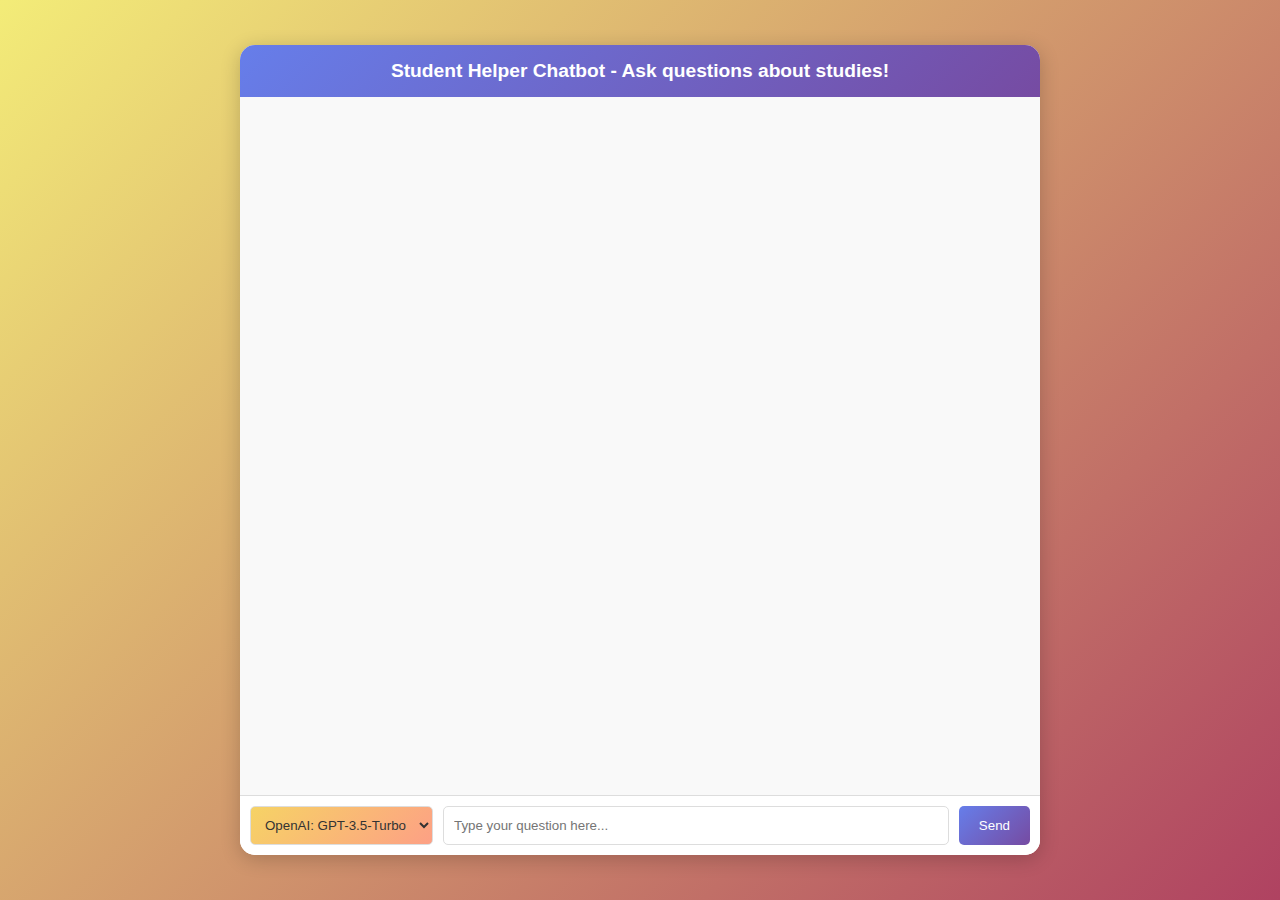
<file: chatbot.html>
<!DOCTYPE html>
<html lang="en">
<head>
    <meta charset="UTF-8">
    <meta name="viewport" content="width=device-width, initial-scale=1.0">
    <title>Student Chatbot - Hyperfocus AI</title>
    <style>
        body {
            font-family: Arial, sans-serif;
            background: linear-gradient(135deg, #f3ec78, #af4261);
            margin: 0;
            padding: 0;
            display: flex;
            justify-content: center;
            align-items: center;
            height: 100vh;
            color: #333;
        }
        #chat-container {
            width: 80%;
            max-width: 800px;
            height: 90vh;
            background: white;
            border-radius: 15px;
            box-shadow: 0 4px 20px rgba(0, 0, 0, 0.2);
            display: flex;
            flex-direction: column;
            overflow: hidden;
        }
        #chat-header {
            background: linear-gradient(135deg, #667eea, #764ba2);
            color: white;
            padding: 15px;
            text-align: center;
            font-size: 1.2em;
            font-weight: bold;
        }
        #chat-history {
            flex: 1;
            padding: 20px;
            overflow-y: auto;
            background: #f9f9f9;
        }
        .message {
            margin-bottom: 15px;
            padding: 10px 15px;
            border-radius: 10px;
            max-width: 80%;
            word-wrap: break-word;
        }
        .user-message {
            background: #dcf8c6;
            align-self: flex-end;
            margin-left: auto;
        }
        .bot-message {
            background: #ffffff;
            border: 1px solid #ddd;
            align-self: flex-start;
        }
        #input-container {
            display: flex;
            padding: 10px;
            background: #fff;
            border-top: 1px solid #ddd;
        }
        #model-select {
            padding: 10px;
            margin-right: 10px;
            border: 1px solid #ddd;
            border-radius: 5px;
            background: linear-gradient(135deg, #f6d365, #fda085);
            color: #333;
        }
        #user-input {
            flex: 1;
            padding: 10px;
            border: 1px solid #ddd;
            border-radius: 5px;
            margin-right: 10px;
        }
        #send-button {
            padding: 10px 20px;
            background: linear-gradient(135deg, #667eea, #764ba2);
            color: white;
            border: none;
            border-radius: 5px;
            cursor: pointer;
        }
        #send-button:hover {
            opacity: 0.9;
        }
    </style>
</head>
<body>
    <div id="chat-container">
        <div id="chat-header">Student Helper Chatbot - Ask questions about studies!</div>
        <div id="chat-history"></div>
        <div id="input-container">
            <select id="model-select">
                <option value="openai/gpt-3.5-turbo">OpenAI: GPT-3.5-Turbo</option>
                <option value="mistralai/mistral-7b-instruct">Mistral: 7B Instruct</option>
                <option value="google/gemma-7b-it">Google: Gemma 7B</option>
            </select>
            <input type="text" id="user-input" placeholder="Type your question here...">
            <button id="send-button">Send</button>
        </div>
    </div>

    <script>
        // YA NO NECESITAS LA API KEY AQUÍ. Está segura en el servidor.
        const chatHistory = document.getElementById('chat-history');
        const userInput = document.getElementById('user-input');
        const sendButton = document.getElementById('send-button');
        const modelSelect = document.getElementById('model-select');

        function addMessage(content, isUser) {
            const messageDiv = document.createElement('div');
            messageDiv.classList.add('message');
            messageDiv.classList.add(isUser ? 'user-message' : 'bot-message');
            messageDiv.textContent = content;
            chatHistory.appendChild(messageDiv);
            chatHistory.scrollTop = chatHistory.scrollHeight;
        }

        async function sendMessage() {
            const message = userInput.value.trim();
            if (!message) return;

            addMessage(message, true);
            userInput.value = '';

            const selectedModel = modelSelect.value;
            const systemPrompt = "You are a helpful tutor specialized in assisting students with educational topics like math, science, coding, history, and more. Provide clear, step-by-step explanations.";

            try {
                // Llama a tu propia API en Vercel
                const response = await fetch('/api/chat', {
                    method: 'POST',
                    headers: { 'Content-Type': 'application/json' },
                    body: JSON.stringify({
                        model: selectedModel,
                        messages: [
                            { role: 'system', content: systemPrompt },
                            { role: 'user', content: message }
                        ],
                    }),
                });

                if (!response.ok) {
                    const errorData = await response.json();
                    throw new Error(errorData.message || 'API request failed');
                }

                const data = await response.json();
                if (data.error) {
                     addMessage(`Error: ${data.error.message || 'Unknown error from API.'}`, false);
                     return;
                }
                const botReply = data.choices[0].message.content;
                addMessage(botReply, false);
            } catch (error) {
                addMessage(`Error: Could not get response from server. ${error.message}`, false);
            }
        }

        sendButton.addEventListener('click', sendMessage);
        userInput.addEventListener('keypress', (e) => {
            if (e.key === 'Enter') sendMessage();
        });
    </script>
</body>
</html>
</file>
